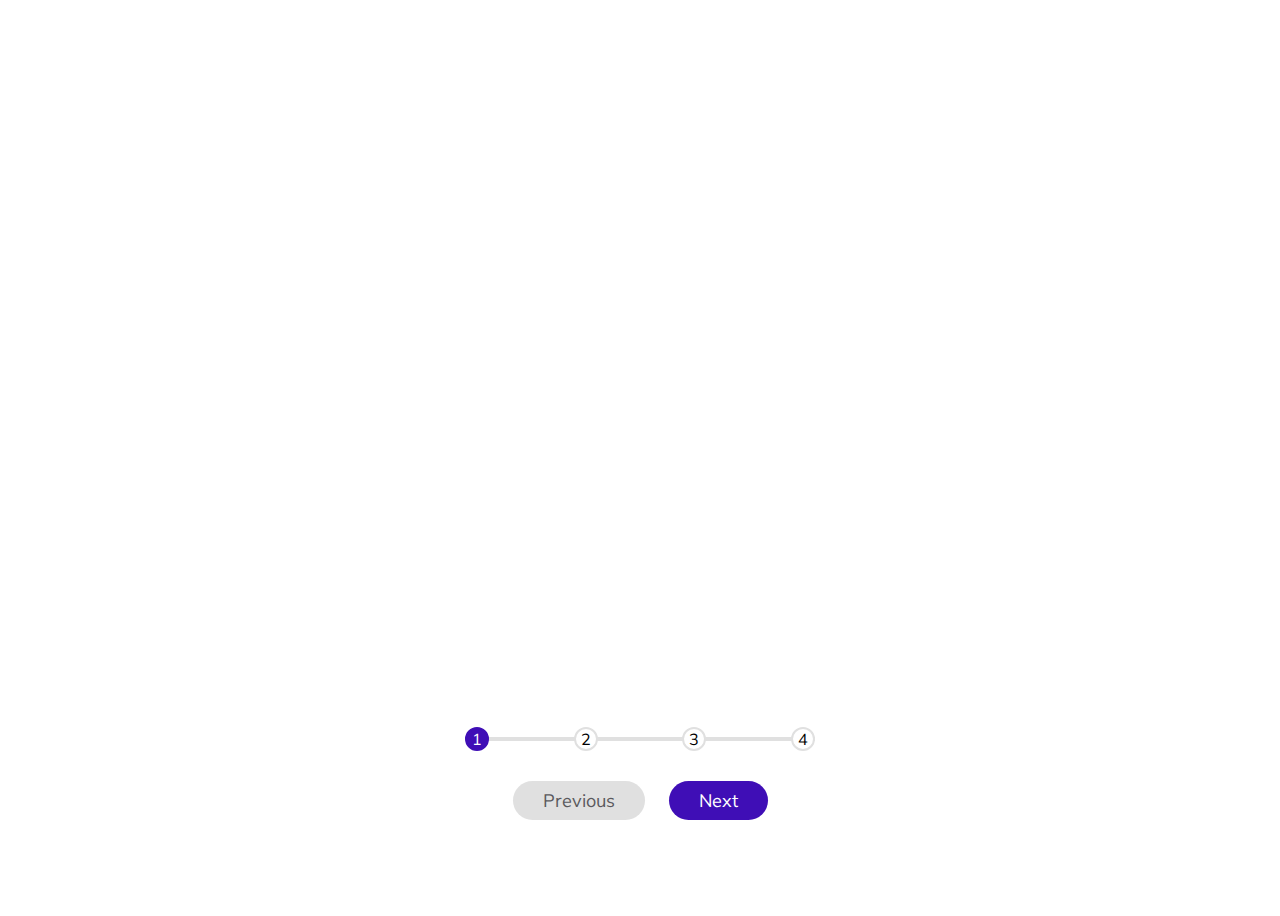
<file: 2_ProgressBar/index.html>
<!DOCTYPE html>
<html lang="en">
  <head>
    <meta charset="UTF-8" />
    <meta name="viewport" content="width=device-width, initial-scale=1.0" />
    <link rel="stylesheet" href="styles.css" />
    <!-- <link rel="stylesheet" href="https://cdnjs.cloudflare.com/ajax/libs/font-awesome/5.15.1/css/all.min.css" integrity="sha512-+4zCK9k+qNFUR5X+cKL9EIR+ZOhtIloNl9GIKS57V1MyNsYpYcUrUeQc9vNfzsWfV28IaLL3i96P9sdNyeRssA==" crossorigin="anonymous" /> -->
    <title>Progress Bar</title>
  </head>
  <body>
    <div class="panel-container">
      <div
        class="panel activePanel"
        style="
          background-image: url('https://images.unsplash.com/photo-1487309078313-fad80c3ec1e5?ixid=MXwxMjA3fDB8MHxwaG90by1wYWdlfHx8fGVufDB8fHw%3D&ixlib=rb-1.2.1&auto=format&fit=crop&w=975&q=80');
        "
      >
        <h3>Awesome content</h3>
      </div>
      <div
        class="panel"
        style="
          background-image: url('https://images.unsplash.com/photo-1484497212149-1d8800bcaa18?ixlib=rb-1.2.1&ixid=MXwxMjA3fDB8MHxwaG90by1wYWdlfHx8fGVufDB8fHw%3D&auto=format&fit=crop&w=1050&q=80');
        "
      >
        <h3>Good content</h3>
      </div>

      <div
        class="panel"
        style="
          background-image: url('https://images.unsplash.com/photo-1606542353593-d1f26eb13088?ixid=MXwxMjA3fDB8MHxwaG90by1wYWdlfHx8fGVufDB8fHw%3D&ixlib=rb-1.2.1&auto=format&fit=crop&w=701&q=80');
        "
      >
        <h3>Like your content</h3>
      </div>
      <div
        class="panel"
        style="
          background-image: url('https://images.unsplash.com/photo-1583214225227-f1adc91f0d22?ixid=MXwxMjA3fDB8MHxwaG90by1wYWdlfHx8fGVufDB8fHw%3D&ixlib=rb-1.2.1&auto=format&fit=crop&w=802&q=80');
        "
      >
        <h3>Great content</h3>
      </div>
    </div>
    <div class="container">
      <div class="progress-container">
        <div class="progress"></div>
        <div class="circle active">1</div>
        <div class="circle">2</div>
        <div class="circle">3</div>
        <div class="circle">4</div>
      </div>
      <button class="btn" id="prev" disabled>Previous</button>
      <button class="btn" id="next">Next</button>
    </div>
    <script src="./script.js"></script>
  </body>
</html>
</file>
<file: 2_ProgressBar/styles.css>
@import url("https://fonts.googleapis.com/css2?family=Mulish:wght@500&display=swap");

:root {
  --line-border-empty: #e0e0e0;
  --line-border-full: #3f0eb6;
}
* {
  box-sizing: border-box;
}

body {
  display: flex;
  flex-direction: column;
  align-items: center;
  justify-content: center;
  height: 100vh;
  overflow: hidden;
  font-family: "Mulish", sans-serif;
}
.panel-container {
  display: flex;
  width: 90vw;
  align-items: center;
  justify-content: center;
}
.panel {
  height: 40vh;
  background-size: auto 100%;
  background-repeat: no-repeat;
  background-position: center;
  position: relative;
  border-radius: 20px;
  margin: 10px;
  flex: 1;
  transition: flex 0.9s ease-in;
  margin-bottom: 80px;
}
.panel h3 {
  position: absolute;
  bottom: 10px;
  left: 20px;
  color: #fff;
  font-size: 16px;
  opacity: 0;
}
.panel.activePanel {
  flex: 4;
  height: 60vh;
  transition: flex 0.9s ease-in;
}
.panel.activePanel h3 {
  font-size: 22px;
  opacity: 1;
  transition: opacity 0.4s ease-in 0.9s;
}

.container {
  text-align: center;
}

.progress-container {
  display: flex;
  justify-content: space-between;
  margin-bottom: 30px;
  max-width: 100%;
  width: 350px;
  position: relative;
}

.progress-container::before {
  content: "";
  position: absolute;
  background-color: var(--line-border-empty);
  top: 50%;
  left: 0;
  height: 4px;
  width: 100%;
  z-index: -1;
  transform: translateY(-50%);
  transition: 0.4s ease;
}
.progress {
  position: absolute;
  background-color: var(--line-border-full);
  top: 50%;
  left: 0;
  height: 4px;
  width: 0%;
  z-index: -1;
  transform: translateY(-50%);
  transition: 0.4s ease;
}
.circle {
  background-color: #fff;
  padding: 0 5px;
  border: 2px solid var(--line-border-empty);
  border-radius: 50%;
  font-size: 16px;
}
.circle.active {
  background-color: var(--line-border-full);
  color: #fff;
  padding: 0 5px;
  border: 2px solid var(--line-border-full);
  border-radius: 50%;
  font-size: 16px;
}

.btn {
  font-size: 18px;
  font-family: inherit;
  background-color: var(--line-border-full);
  color: #fff;
  padding: 8px 30px;
  border: 0;
  border-radius: 30px;
  margin: 0 10px;
}
.btn:active {
  /* transform give a clicking effect when clicked */
  transform: scale(0.98);
}
.btn:focus {
  /* removes the outline on the button */
  outline: 0;
}
.btn:disabled {
  background-color: var(--line-border-empty);
  color: #5a595d;
  cursor: not-allowed;
}
</file>
